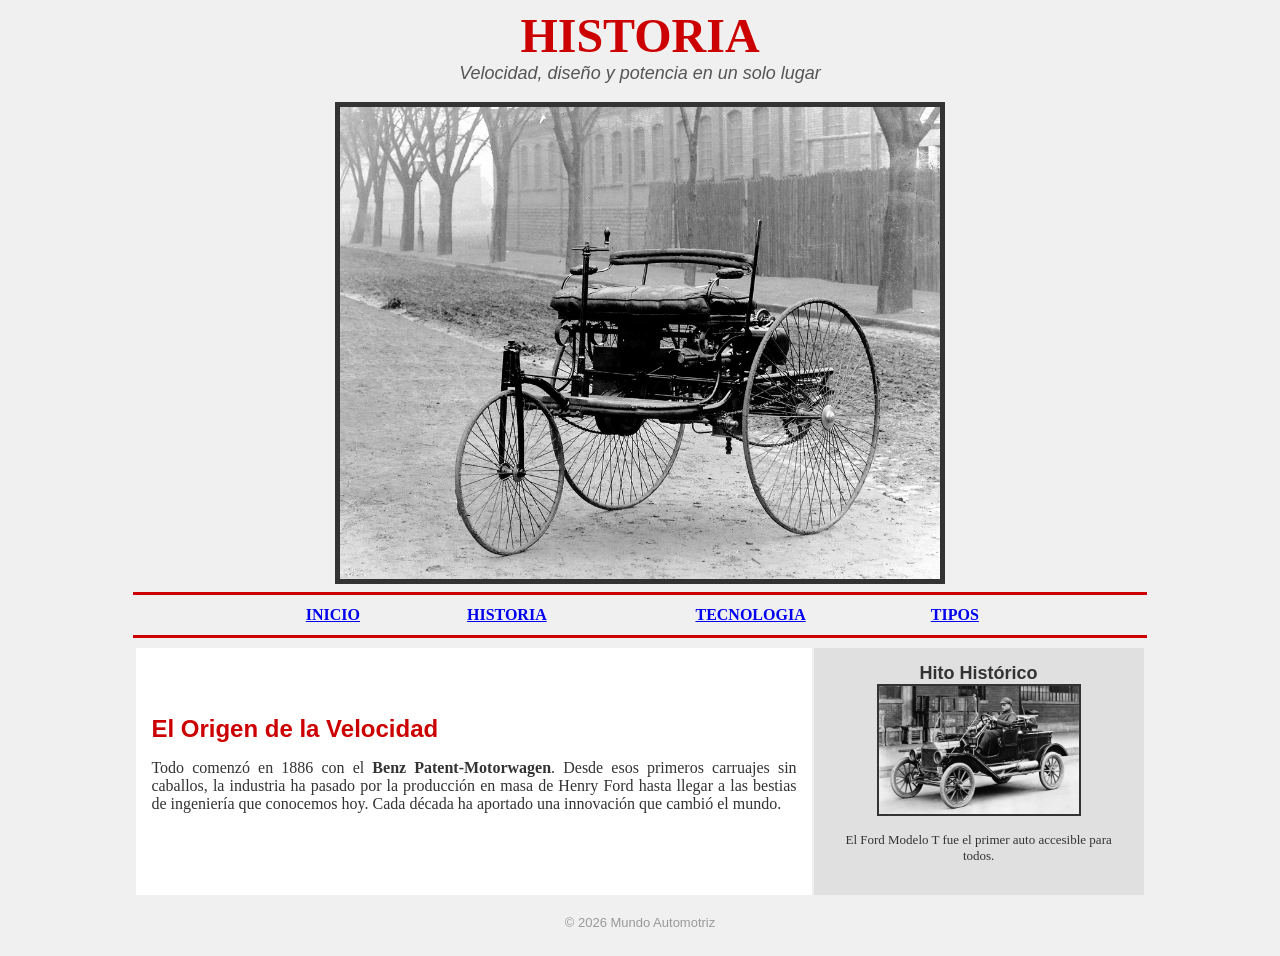
<file: historia.html>
<!DOCTYPE html PUBLIC "-//W3C//DTD XHTML 1.0 Transitional//EN" "http://www.w3.org/TR/xhtml1/DTD/xhtml1-transitional.dtd">
<html xmlns="http://www.w3.org/1999/xhtml">
<head>
<meta http-equiv="Content-Type" content="text/html; charset=utf-8" />
<title>Historia - Mundo Automotriz</title>
</head>
<body bgcolor="#F0F0F0" text="#333333">
    <center>
        <font face="Verdana" size="7" color="#CC0000"><b>HISTORIA</b></font><br>
        <font face="Arial" size="4" color="#555555"><i>Velocidad, diseño y potencia en un solo lugar</i></font>
        <br><br>
        <img src="imagenes/1885Benz.jpg" alt="Auto Clásico" border="5" width="600">
        <hr width="80%" color="#CC0000" size="3">
        <table border="0" width="60%">
            <tr align="center">
                <td><font face="Tahoma"><b><a href="index.html">INICIO</a></b></font></td>
                <td><font face="Tahoma"><b><a href="historia.html">HISTORIA</a></b></font></td>
                <td><font face="Tahoma"><b><a href="tecnologia.html">TECNOLOGIA</a></b></font></td>
                <td><font face="Tahoma"><b><a href="tipos.html">TIPOS</a></b></font></td>
            </tr>
        </table>
        <hr width="80%" color="#CC0000" size="3">

        <table border="0" width="80%" cellpadding="15">
            <tr>
                <td bgcolor="#FFFFFF">
                    <font face="Arial" size="5" color="#CC0000"><b>El Origen de la Velocidad</b></font>
                    <p align="justify">
                        <font face="Georgia" size="3">
                            Todo comenzó en 1886 con el <b>Benz Patent-Motorwagen</b>. Desde esos primeros carruajes sin caballos, la industria ha pasado por la producción en masa de Henry Ford hasta llegar a las bestias de ingeniería que conocemos hoy. Cada década ha aportado una innovación que cambió el mundo.
                        </font>
                    </p>
                </td>
                <td bgcolor="#E0E0E0" width="300">
                    <center>
                        <font face="Arial" size="4"><b>Hito Histórico</b></font><br>
                        <img src="imagenes/AAAA1912-ford-model-t-1200x1200.jpg" width="200" border="2">
                        <p><font size="2">El Ford Modelo T fue el primer auto accesible para todos.</font></p>
                    </center>
                </td>
            </tr>
        </table>
        <br>
        <footer bgcolor="#333333">
            <font color="#999999" size="2" face="Arial">&copy; 2026 Mundo Automotriz</font>
        </footer>
        <br>
    </center>
</body>
</html>
</file>
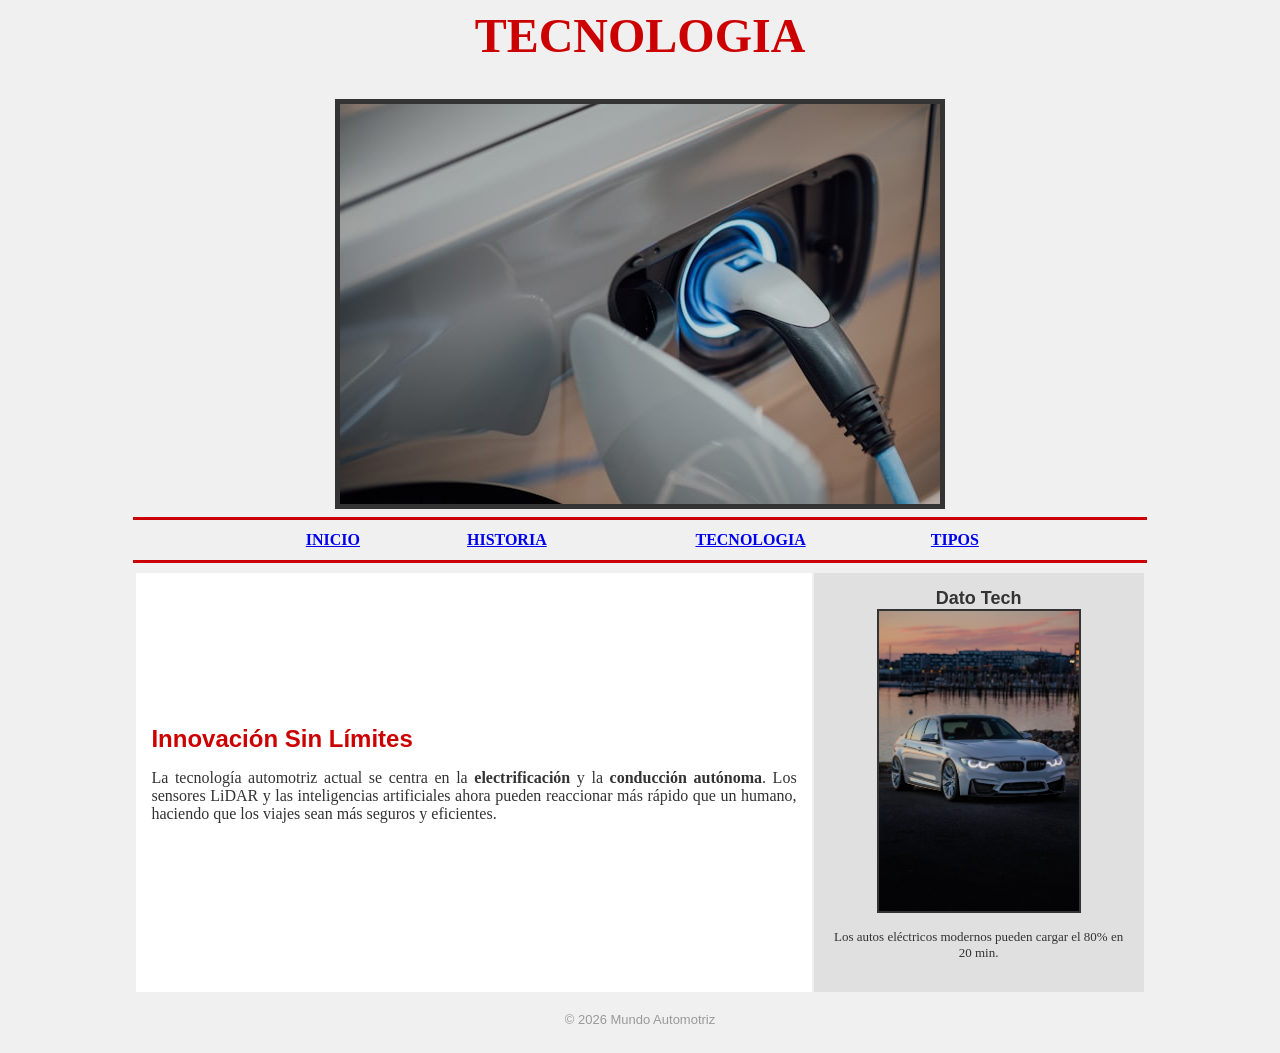
<file: tecnologia.html>
<!DOCTYPE html PUBLIC "-//W3C//DTD XHTML 1.0 Transitional//EN" "http://www.w3.org/TR/xhtml1/DTD/xhtml1-transitional.dtd">
<html xmlns="http://www.w3.org/1999/xhtml">
<head>
<meta http-equiv="Content-Type" content="text/html; charset=utf-8" />
<title>Tecnología - Mundo Automotriz</title>
</head>
<body bgcolor="#F0F0F0" text="#333333">
    <center>
        <font face="Verdana" size="7" color="#CC0000"><b>TECNOLOGIA</b></font><br>
        <font face="Arial" size="4" color="#555555"><i></i></font>
        <br><br>
        <img src="imagenes/photo-1593941707882-a5bba14938c7.jpg" alt="Tecnología Eléctrica" border="5" width="600">
        <hr width="80%" color="#CC0000" size="3">
        <table border="0" width="60%">
            <tr align="center">
                <td><font face="Tahoma"><b><a href="index.html">INICIO</a></b></font></td>
                <td><font face="Tahoma"><b><a href="historia.html">HISTORIA</a></b></font></td>
                <td><font face="Tahoma"><b><a href="tecnologia.html">TECNOLOGIA</a></b></font></td>
                <td><font face="Tahoma"><b><a href="tipos.html">TIPOS</a></b></font></td>
            </tr>
        </table>
        <hr width="80%" color="#CC0000" size="3">

        <table border="0" width="80%" cellpadding="15">
            <tr>
                <td bgcolor="#FFFFFF">
                    <font face="Arial" size="5" color="#CC0000"><b>Innovación Sin Límites</b></font>
                    <p align="justify">
                        <font face="Georgia" size="3">
                            La tecnología automotriz actual se centra en la <b>electrificación</b> y la <b>conducción autónoma</b>. Los sensores LiDAR y las inteligencias artificiales ahora pueden reaccionar más rápido que un humano, haciendo que los viajes sean más seguros y eficientes.
                        </font>
                    </p>
                </td>
                <td bgcolor="#E0E0E0" width="300">
                    <center>
                        <font face="Arial" size="4"><b>Dato Tech</b></font><br>
                        <img src="imagenes/boji42d47uba1.jpg" width="200" border="2">
                        <p><font size="2">Los autos eléctricos modernos pueden cargar el 80% en 20 min.</font></p>
                    </center>
                </td>
            </tr>
        </table>
        <br>
        <footer bgcolor="#333333">
            <font color="#999999" size="2" face="Arial">&copy; 2026 Mundo Automotriz</font>
        </footer>
        <br>
    </center>
</body>
</html>
</file>
